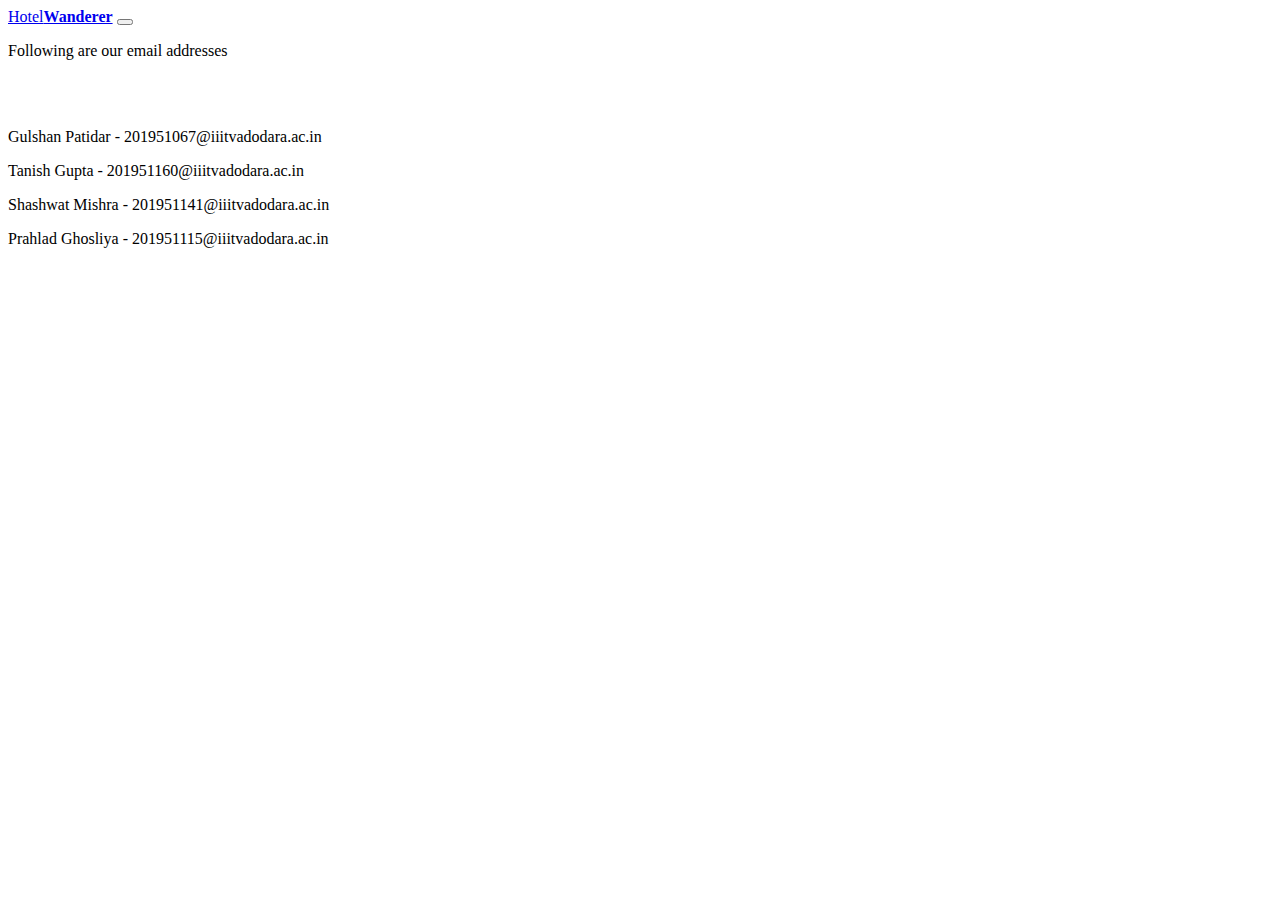
<file: hotel/templates/hotel/contactus.html>
<!DOCTYPE html>
<html lang="en">
<head>
    <meta charset="UTF-8">
    <title>Contact Us</title>
</head>
<body>

<nav class="navbar navbar-expand-lg navbar-dark bg-dark">
    <header>
        <link href="https://cdn.jsdelivr.net/npm/bootstrap@5.0.0-beta3/dist/css/bootstrap.min.css" rel="stylesheet" integrity="sha384-eOJMYsd53ii+scO/bJGFsiCZc+5NDVN2yr8+0RDqr0Ql0h+rP48ckxlpbzKgwra6" crossorigin="anonymous">
        <script src="https://cdn.jsdelivr.net/npm/bootstrap@5.0.0-beta3/dist/js/bootstrap.bundle.min.js" integrity="sha384-JEW9xMcG8R+pH31jmWH6WWP0WintQrMb4s7ZOdauHnUtxwoG2vI5DkLtS3qm9Ekf" crossorigin="anonymous"></script>
    </header>
  <div class="container-fluid">
    <a href="/" class="navbar-brand">Hotel<b>Wanderer</b></a>
    <button class="navbar-toggler" type="button" data-bs-toggle="collapse" data-bs-target="#navbarNavAltMarkup" aria-controls="navbarNavAltMarkup" aria-expanded="false" aria-label="Toggle navigation">
      <span class="navbar-toggler-icon"></span>
    </button>
  </div>
</nav>

<p class="h3 container my-3">Following are our email addresses</p>
<div class="container">
    <br>
    <br>


    <p><span class="h4 text-secondary">Gulshan Patidar - 201951067@iiitvadodara.ac.in</span></p>

    <p><span class="h4 text-secondary">Tanish Gupta - 201951160@iiitvadodara.ac.in</span></p>
    <p><span class="h4 text-secondary">Shashwat Mishra - 201951141@iiitvadodara.ac.in</span></p>

    <p><span class="h4 text-secondary">Prahlad Ghosliya - 201951115@iiitvadodara.ac.in</span></p>
</div>

</body>
</html>
</file>
